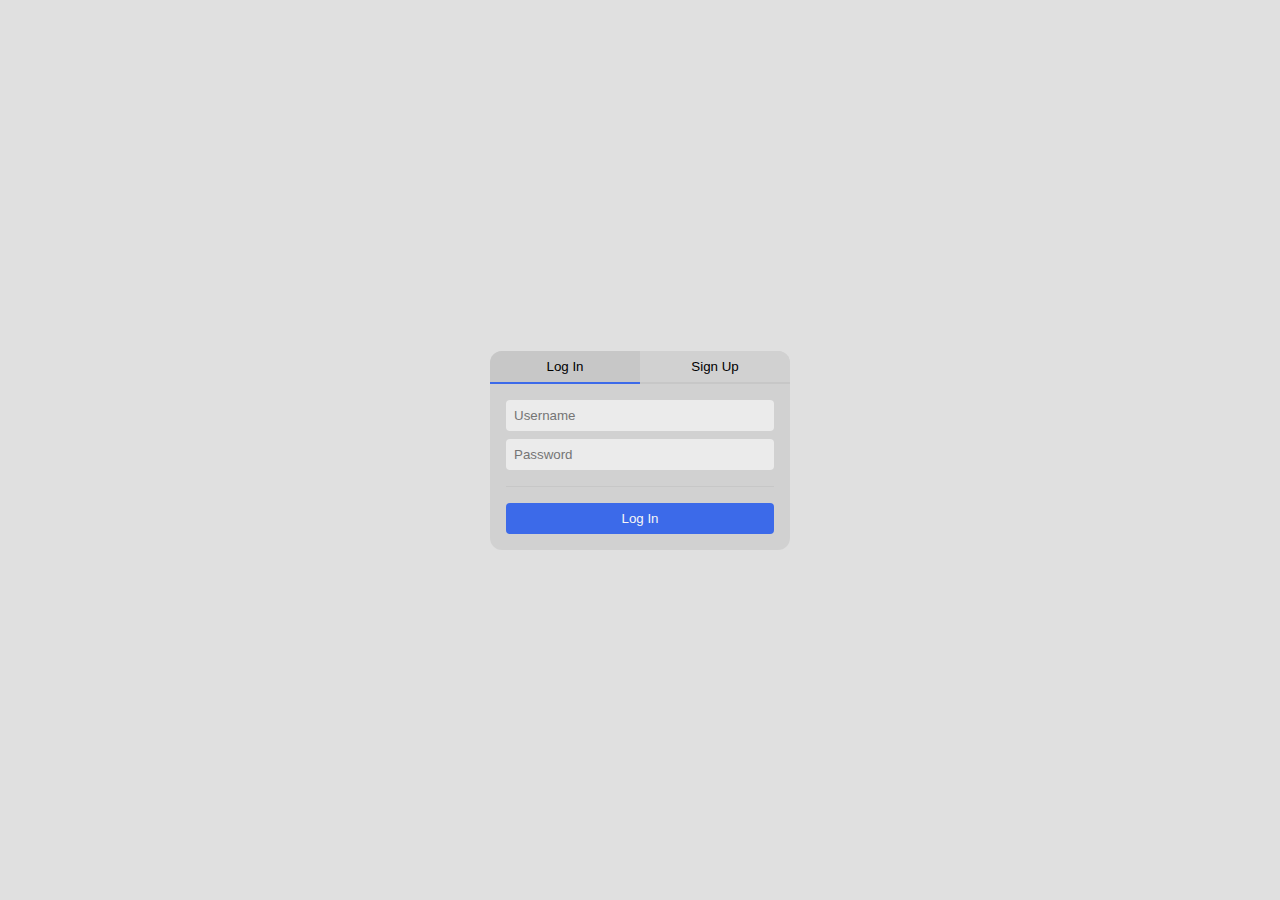
<file: designs/simple-login/index.html>
<!DOCTYPE html>
<html lang="en">
  <head>
    <meta charset="UTF-8" />
    <meta http-equiv="X-UA-Compatible" content="IE=edge" />
    <meta name="viewport" content="width=device-width, initial-scale=1.0" />

    <link
      rel="icon"
      href="/static/meta/vcokltfre.png"
      type="image/png"
      sizes="16x16"
    />

    <meta property="og:title" content="Simple Login - vco's Designs" />
    <meta
      property="og:description"
      content="A simple login page with no added bells and whistles."
    />
    <meta
      property="og:image"
      content="https://design.vco.sh/static/meta/vcokltfre.png"
    />
    <meta property="og:url" content="https://design.vco.sh" />
    <meta name="theme-color" content="#87ceeb" />

    <link rel="stylesheet" href="/static/meta/common.css" />
    <link rel="stylesheet" href="./style.css" />

    <title>Simple Login - vco's Designs</title>
  </head>
  <body>
    <div class="login-box">
      <div class="switcher">
        <button
          class="switcher-button switcher-left switcher-current"
          id="login-button"
          onclick="setLogin()"
        >
          Log In</button
        ><button
          class="switcher-button switcher-right"
          id="signup-button"
          onclick="setSignup()"
        >
          Sign Up
        </button>
      </div>
      <div class="details">
        <div id="login-form" class="login">
          <form action="">
            <input type="text" placeholder="Username" />
            <input class="final" type="password" placeholder="Password" />
            <div class="sep"></div>
            <button class="text-on-primary" type="submit">Log In</button>
          </form>
        </div>
        <div id="signup-form" class="signup hidden">
          <form action="">
            <input type="text" placeholder="Username" />
            <input type="password" placeholder="Password" />
            <input
              class="final"
              type="password"
              placeholder="Confirm Password"
            />
            <div class="sep"></div>
            <button class="text-on-primary" type="submit">Sign Up</button>
          </form>
        </div>
      </div>
    </div>
  </body>
  <script>
    const login = document.getElementById("login-form");
    const signup = document.getElementById("signup-form");

    const loginButton = document.getElementById("login-button");
    const signupButton = document.getElementById("signup-button");

    function setLogin() {
      login.classList.remove("hidden");
      signup.classList.add("hidden");

      loginButton.classList.add("switcher-current");
      signupButton.classList.remove("switcher-current");
    }

    function setSignup() {
      login.classList.add("hidden");
      signup.classList.remove("hidden");

      loginButton.classList.remove("switcher-current");
      signupButton.classList.add("switcher-current");
    }
  </script>
</html>
</file>
<file: static/meta/common.css>
@import url("https://fonts.googleapis.com/css2?family=Source+Sans+Pro:wght@400;600&display=swap");

:root {
  --col-bg: #e0e0e0;
  --col-bg-secondary: #d1d1d1;
  --col-bg-secondary-hover: #c7c7c7;
  --col-bg-secondary-active: #d4d4d4;
  --col-bg-tertiary: #ebebeb;

  --col-text: #000;
  --col-text-secondary: #666;

  --col-primary: #3c6ae9;
  --col-primary-hover: #325ed6;
  --col-primary-active: #3c6ae9;
}

.text-on-primary {
  color: #f6f6f6;
}

@media (prefers-color-scheme: dark) {
  :root {
    --col-bg: #1e1e1e;
    --col-bg-secondary: #272727;
    --col-bg-secondary-hover: #2f2f2f;
    --col-bg-secondary-active: #2a2a2a;
    --col-bg-tertiary: #171717;

    --col-text: #f6f6f6;
    --col-text-secondary: #b8b8b8;
  }
}

:root,
body {
  margin: 0;
  padding: 0;
  font-family: "Source Sans Pro", sans-serif;
  font-weight: 400;
  background-color: var(--col-bg);
  color: var(--col-text);
}

h1,
h2,
h3,
p {
  margin: 0;
  padding: 0;
}

.responsive-pad {
  padding: 0 1%;
}

@media only screen and (min-width: 768px) {
  .responsive-pad {
    padding: 0 20%;
  }
}

.link {
  color: var(--col-text);
  text-decoration: none;
}

.link:hover {
  text-decoration: underline;
}

.grow {
  flex-grow: 1;
}

input:focus {
  outline: none;
}
</file>
<file: designs/simple-login/style.css>
body {
  height: 100vh;
  display: flex;
  flex-direction: column;
  justify-content: center;
  align-items: center;
  overflow: hidden;
}

.login-box {
  background-color: var(--col-bg-secondary);
  border-radius: 0.75rem;
  min-width: 300px;
  max-width: 500px;
}

@media only screen and (max-width: 320px) {
  .login-box {
    width: 90%;
    min-width: initial;
    max-width: initial;
  }
}

.switcher-buttons {
  width: 100%;
  display: flex;
  justify-content: space-between;
  flex-direction: row;
}

.switcher-button {
  background-color: var(--col-bg-secondary);
  border: none;
  color: var(--col-text);
  padding: 0.5rem 1rem;
  width: 50%;
  border-bottom: 2px solid var(--col-bg-secondary-hover);
}

.switcher-button:hover {
  background-color: var(--col-bg-secondary-hover);
  cursor: pointer;
}

.switcher-button:active {
  background-color: var(--col-bg-secondary-active);
}

.switcher-left {
  border-top-left-radius: 0.75rem;
}

.switcher-right {
  border-top-right-radius: 0.75rem;
}

.switcher-current {
  background-color: var(--col-bg-secondary-hover);
  border-bottom: 2px solid var(--col-primary);
}

.details form {
  display: flex;
  flex-direction: column;
  align-items: center;
  padding: 1rem;
}

.details input {
  background-color: var(--col-bg-tertiary);
  border: none;
  border-radius: 0.25rem;
  color: var(--col-text);
  padding: 0.5rem;
  width: 100%;
  margin-bottom: 0.5rem;
  box-sizing: border-box;
}

.details .final {
  margin-bottom: 0;
}

.details button {
  background-color: var(--col-primary);
  border: none;
  border-radius: 0.25rem;
  padding: 0.5rem;
  width: 100%;
}

.details button:hover {
  background-color: var(--col-primary-hover);
  cursor: pointer;
}

.details button:active {
  background-color: var(--col-primary-active);
}

.hidden {
  display: none;
}

.sep {
  width: 100%;
  height: 1px;
  background-color: var(--col-bg-secondary-hover);
  margin: 1rem 0;
}
</file>
